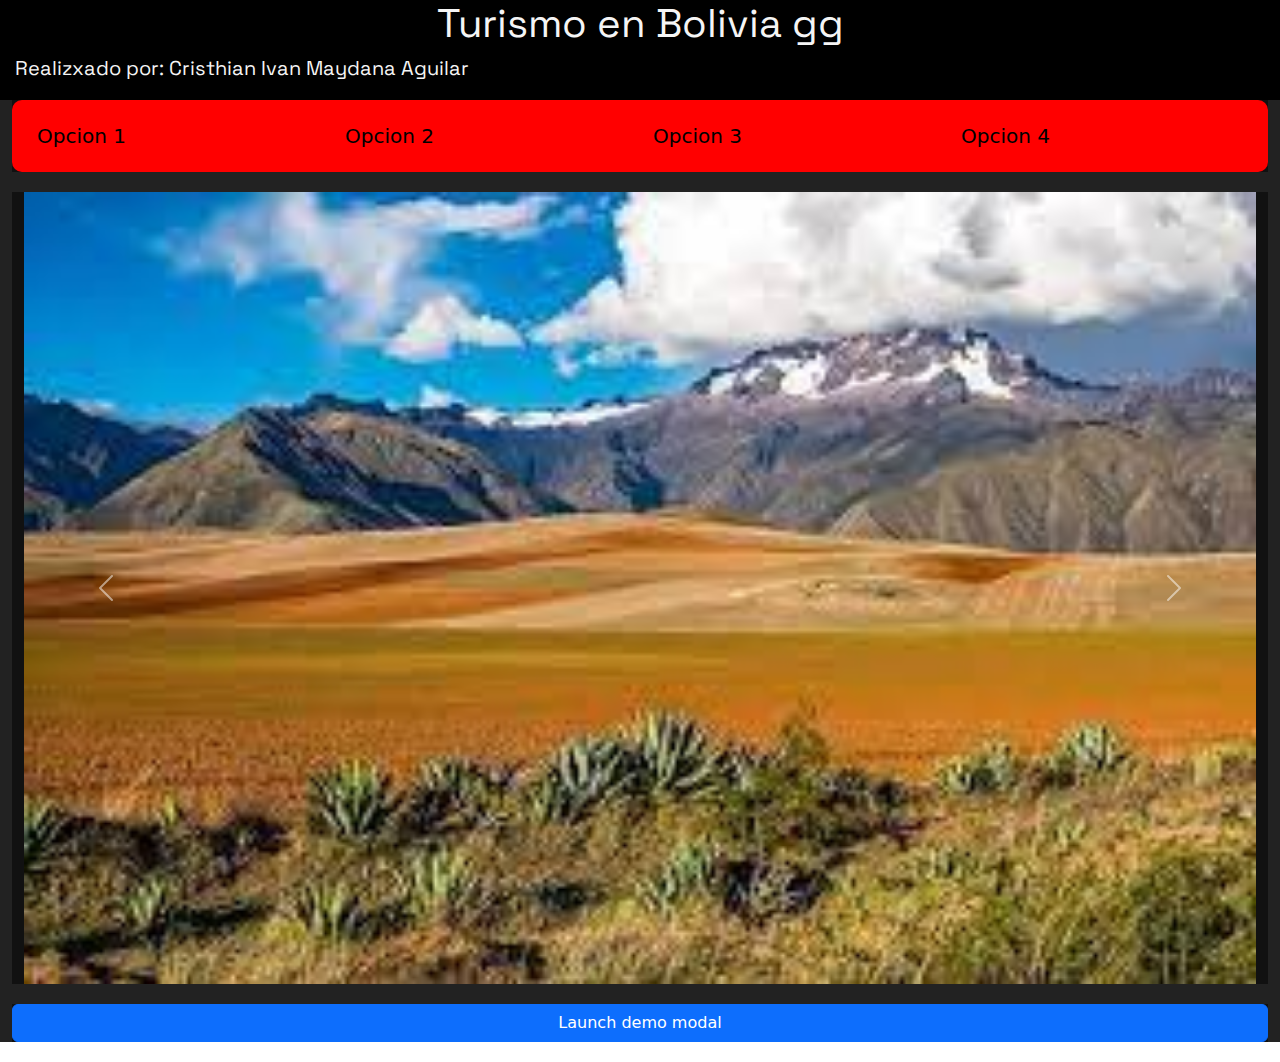
<file: index.html>
<!DOCTYPE html>
<html lang="es">
<head>
    <meta charset="UTF-8">
    <meta name="viewport" content="width=device-width, initial-scale=1.0">
    <link rel="stylesheet" href="https://cdn.jsdelivr.net/npm/bootstrap@5.2.3/dist/css/bootstrap.min.css">
    <link rel="stylesheet" href="css/estilos.css">

    <link rel="preconnect" href="https://fonts.googleapis.com">
    <link rel="preconnect" href="https://fonts.gstatic.com" crossorigin>
    <link href="https://fonts.googleapis.com/css2?family=Space+Grotesk:wght@300..700&display=swap" rel="stylesheet">

    <title>Document</title>
</head>
<body>
  <div class="contenedor">
    <div class="titulos">
      <h1 class="tac-one-regular">Turismo en Bolivia gg</h1>
      <h2 class="parisienne-regular">Realizxado por: Cristhian Ivan Maydana Aguilar</h2>
    </div>  
    <div class="container-fluid">

        <div class="row">
            <nav class="navbar navbar-expand-lg ">
                <div class="container-fluid">
                  <button class="navbar-toggler" type="button" data-bs-toggle="collapse" data-bs-target="#navbarTogglerDemo01" aria-controls="navbarTogglerDemo01" aria-expanded="false" aria-label="Toggle navigation">
                    <span class="navbar-toggler-icon"></span>
                  </button>
                  <div class="collapse navbar-collapse" id="navbarTogglerDemo01">
                    <!--<a class="navbar-brand" href="#">Opcion 1</a>-->
                    <ul class="navbar-nav me-auto mb-2 mb-lg-0">
                      <li class="nav-item">
                        <a class="nav-link active" href="#">Opcion 1</a>
                      </li>
                      <li class="nav-item">
                        <a class="nav-link active" aria-current="page" href="pags/pag2.html">Opcion 2</a>
                      </li>
                      <li class="nav-item">
                        <a class="nav-link active" href="pags/pag3.html">Opcion 3</a>
                      </li>
                      <li class="nav-item">
                        <a class="nav-link active" href="pags/pag4.html">Opcion 4</a>
                      </li>
                    </ul>
                  </div>
                </div>
              </nav>
        </div>

        <div class="row">
            <div id="carouselExampleControls" class="carousel slide" data-bs-ride="carousel">
                <div class="carousel-inner">
                  <div class="carousel-item active">
                    <img src="imag/img1.jpg" class="d-block w-100" alt="...">
                  </div>
                  <div class="carousel-item">
                    <img src="imag/img2.jpg" class="d-block w-100" alt="...">
                  </div>
                  <div class="carousel-item">
                    <img src="imag/img3.jpg" class="d-block w-100" alt="...">
                  </div>
                  <div class="carousel-item">
                    <img src="imag/img4.jpg" class="d-block w-100" alt="...">
                  </div>
                </div>
                <button class="carousel-control-prev" type="button" data-bs-target="#carouselExampleControls" data-bs-slide="prev">
                  <span class="carousel-control-prev-icon" aria-hidden="true"></span>
                  <span class="visually-hidden">Previous</span>
                </button>
                <button class="carousel-control-next" type="button" data-bs-target="#carouselExampleControls" data-bs-slide="next">
                  <span class="carousel-control-next-icon" aria-hidden="true"></span>
                  <span class="visually-hidden">Next</span>
                </button>
              </div>
        </div>

        <div class="row">
          <!-- Button trigger modal -->
          <button type="button" class="btn btn-primary" data-bs-toggle="modal" data-bs-target="#exampleModal">
            Launch demo modal
          </button>
          <!-- Modal -->
          <div class="modal fade" id="exampleModal" tabindex="-1" aria-labelledby="exampleModalLabel" aria-hidden="true">
          <div class="modal-dialog">
          <div class="modal-content">
          <div class="modal-header">
          <h1 class="modal-title fs-5" id="exampleModalLabel">INFORMACIONES</h1>
          <button type="button" class="btn-close" data-bs-dismiss="modal" aria-label="Close"></button>
          </div>
          <div class="modal-body">
          <p>Lorem ipsum dolor sit amet consectetur adipisicing elit. Consectetur nesciunt saepe, tenetur eligendi illum aliquid labore nisi molestiae illo quod, autem amet eaque aliquam perferendis iste architecto soluta beatae perspiciatis.</p>
          </div>
          <div class="modal-footer">
          <button type="button" class="btn btn-secondary" data-bs-dismiss="modal">Close</button>
          <button type="button" class="btn btn-primary">Save changes</button>
        </div>
        </div>
        </div>
      </div>
    </div>

    </div>

  </div>  
  <script src="https://cdn.jsdelivr.net/npm/bootstrap@5.2.3/dist/js/bootstrap.bundle.min.js"></script>
</body>
</html>
</file>
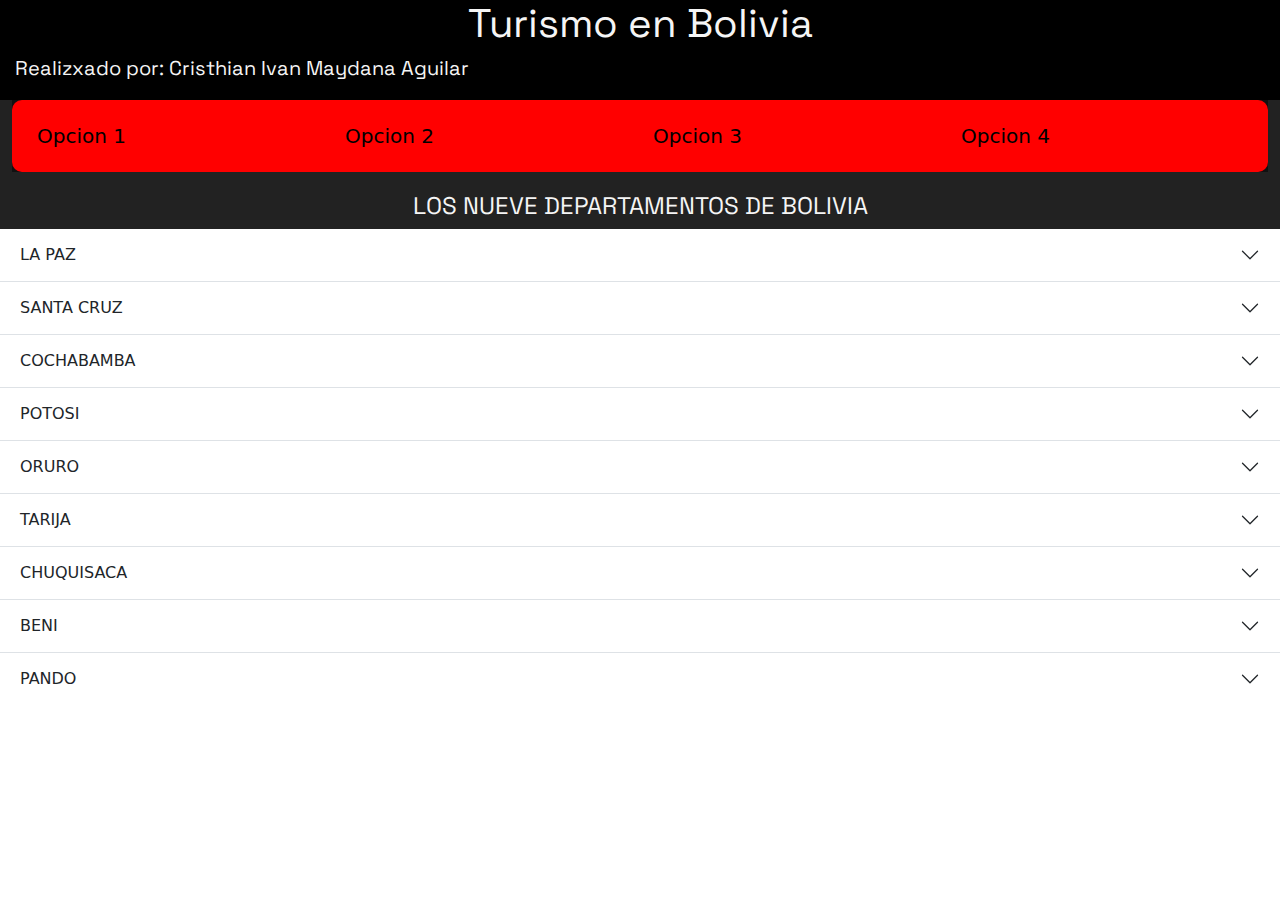
<file: pags/pag2.html>
<!DOCTYPE html>
<html lang="es">
<head>
    <meta charset="UTF-8">
    <meta name="viewport" content="width=device-width, initial-scale=1.0">
    <link rel="stylesheet" href="https://cdn.jsdelivr.net/npm/bootstrap@5.2.3/dist/css/bootstrap.min.css">
    <link rel="stylesheet" href="../css/estilos.css">

    <link rel="preconnect" href="https://fonts.googleapis.com">
<link rel="preconnect" href="https://fonts.gstatic.com" crossorigin>
<link href="https://fonts.googleapis.com/css2?family=Space+Grotesk:wght@300..700&display=swap" rel="stylesheet">

    <title>Document</title>
</head>
<body>
  <div class="contenedor">
    <div class="titulos">
      <h1 class="tac-one-regular">Turismo en Bolivia</h1>
      <h2 class="parisienne-regular">Realizxado por: Cristhian Ivan Maydana Aguilar</h2>
    </div>  
    <div class="container-fluid">

        <div class="row">
            <nav class="navbar navbar-expand-lg ">
                <div class="container-fluid">
                  <button class="navbar-toggler" type="button" data-bs-toggle="collapse" data-bs-target="#navbarTogglerDemo01" aria-controls="navbarTogglerDemo01" aria-expanded="false" aria-label="Toggle navigation">
                    <span class="navbar-toggler-icon"></span>
                  </button>
                  <div class="collapse navbar-collapse" id="navbarTogglerDemo01">
                    <!--<a class="navbar-brand" href="#">Opcion 1</a>-->
                    <ul class="navbar-nav me-auto mb-2 mb-lg-0">
                      <li class="nav-item">
                        <a class="nav-link active" href="../index.html">Opcion 1</a>
                      </li>
                      <li class="nav-item">
                        <a class="nav-link active" aria-current="page" href="#">Opcion 2</a>
                      </li>
                      <li class="nav-item">
                        <a class="nav-link active" href="pag3.html">Opcion 3</a>
                      </li>
                      <li class="nav-item">
                        <a class="nav-link active" href="pag4.html">Opcion 4</a>
                      </li>
                    </ul>
                  </div>
                </div>
              </nav>
        </div>

    </div>

    <div class="departamentos">
      <h4 class="tac-one-regular">LOS NUEVE DEPARTAMENTOS DE BOLIVIA</h4>

      <div class="accordion accordion-flush" id="accordionFlushExample">

        <div class="accordion-item">
          <h2 class="accordion-header" id="flush-headingOne">
            <button class="accordion-button collapsed" type="button" data-bs-toggle="collapse" data-bs-target="#flush-collapseOne" aria-expanded="false" aria-controls="flush-collapseOne">
              LA PAZ
            </button>
          </h2>
          <div id="flush-collapseOne" class="accordion-collapse collapse" aria-labelledby="flush-headingOne" data-bs-parent="#accordionFlushExample">
            <div class="accordion-body">Placeholder content for this accordion, which is intended to demonstrate the <code>.accordion-flush</code> class. This is the first item's accordion body.</div>
          </div>
        </div>
        <div class="accordion-item">
          <h2 class="accordion-header" id="flush-headingTwo">
            <button class="accordion-button collapsed" type="button" data-bs-toggle="collapse" data-bs-target="#flush-collapseTwo" aria-expanded="false" aria-controls="flush-collapseTwo">
              SANTA CRUZ
            </button>
          </h2>
          <div id="flush-collapseTwo" class="accordion-collapse collapse" aria-labelledby="flush-headingTwo" data-bs-parent="#accordionFlushExample">
            <div class="accordion-body">Placeholder content for this accordion, which is intended to demonstrate the <code>.accordion-flush</code> class. This is the second item's accordion body. Let's imagine this being filled with some actual content.</div>
          </div>
        </div>
        <div class="accordion-item">
          <h2 class="accordion-header" id="flush-headingThree">
            <button class="accordion-button collapsed" type="button" data-bs-toggle="collapse" data-bs-target="#flush-collapseThree" aria-expanded="false" aria-controls="flush-collapseThree">
              COCHABAMBA
            </button>
          </h2>
          <div id="flush-collapseThree" class="accordion-collapse collapse" aria-labelledby="flush-headingThree" data-bs-parent="#accordionFlushExample">
            <div class="accordion-body">Placeholder content for this accordion, which is intended to demonstrate the <code>.accordion-flush</code> class. This is the third item's accordion body. Nothing more exciting happening here in terms of content, but just filling up the space to make it look, at least at first glance, a bit more representative of how this would look in a real-world application.</div>
          </div>
        </div>

        <div class="accordion-item">
          <h2 class="accordion-header" id="flush-headingFour">
            <button class="accordion-button collapsed" type="button" data-bs-toggle="collapse" data-bs-target="#flush-collapseFour" aria-expanded="false" aria-controls="flush-collapseFour">
              POTOSI
            </button>
          </h2>
          <div id="flush-collapseFour" class="accordion-collapse collapse" aria-labelledby="flush-headingFour" data-bs-parent="#accordionFlushExample">
            <div class="accordion-body">Placeholder content for this accordion, which is intended to demonstrate the <code>.accordion-flush</code> class. This is the third item's accordion body. Nothing more exciting happening here in terms of content, but just filling up the space to make it look, at least at first glance, a bit more representative of how this would look in a real-world application.</div>
          </div>
        </div>

        <div class="accordion-item">
          <h2 class="accordion-header" id="flush-headingFive">
            <button class="accordion-button collapsed" type="button" data-bs-toggle="collapse" data-bs-target="#flush-collapseFive" aria-expanded="false" aria-controls="flush-collapseFive">
              ORURO
            </button>
          </h2>
          <div id="flush-collapseFive" class="accordion-collapse collapse" aria-labelledby="flush-headingFive" data-bs-parent="#accordionFlushExample">
            <div class="accordion-body">Placeholder content for this accordion, which is intended to demonstrate the <code>.accordion-flush</code> class. This is the third item's accordion body. Nothing more exciting happening here in terms of content, but just filling up the space to make it look, at least at first glance, a bit more representative of how this would look in a real-world application.</div>
          </div>
        </div>

        <div class="accordion-item">
          <h2 class="accordion-header" id="flush-headingSix">
            <button class="accordion-button collapsed" type="button" data-bs-toggle="collapse" data-bs-target="#flush-collapseSix" aria-expanded="false" aria-controls="flush-collapseSix">
              TARIJA
            </button>
          </h2>
          <div id="flush-collapseSix" class="accordion-collapse collapse" aria-labelledby="flush-headingSix" data-bs-parent="#accordionFlushExample">
            <div class="accordion-body">Placeholder content for this accordion, which is intended to demonstrate the <code>.accordion-flush</code> class. This is the third item's accordion body. Nothing more exciting happening here in terms of content, but just filling up the space to make it look, at least at first glance, a bit more representative of how this would look in a real-world application.</div>
          </div>
        </div>

        <div class="accordion-item">
          <h2 class="accordion-header" id="flush-headingSeven">
            <button class="accordion-button collapsed" type="button" data-bs-toggle="collapse" data-bs-target="#flush-collapseSeven" aria-expanded="false" aria-controls="flush-collapseSeven">
              CHUQUISACA
            </button>
          </h2>
          <div id="flush-collapseSeven" class="accordion-collapse collapse" aria-labelledby="flush-headingSeven" data-bs-parent="#accordionFlushExample">
            <div class="accordion-body">Placeholder content for this accordion, which is intended to demonstrate the <code>.accordion-flush</code> class. This is the third item's accordion body. Nothing more exciting happening here in terms of content, but just filling up the space to make it look, at least at first glance, a bit more representative of how this would look in a real-world application.</div>
          </div>
        </div>

        <div class="accordion-item">
          <h2 class="accordion-header" id="flush-headingEight">
            <button class="accordion-button collapsed" type="button" data-bs-toggle="collapse" data-bs-target="#flush-collapseEight" aria-expanded="false" aria-controls="flush-collapseEight">
              BENI
            </button>
          </h2>
          <div id="flush-collapseEight" class="accordion-collapse collapse" aria-labelledby="flush-headingEight" data-bs-parent="#accordionFlushExample">
            <div class="accordion-body">Placeholder content for this accordion, which is intended to demonstrate the <code>.accordion-flush</code> class. This is the third item's accordion body. Nothing more exciting happening here in terms of content, but just filling up the space to make it look, at least at first glance, a bit more representative of how this would look in a real-world application.</div>
          </div>
        </div>

        <div class="accordion-item">
          <h2 class="accordion-header" id="flush-headingNine">
            <button class="accordion-button collapsed" type="button" data-bs-toggle="collapse" data-bs-target="#flush-collapseNine" aria-expanded="false" aria-controls="flush-collapseNine">
              PANDO
            </button>
          </h2>
          <div id="flush-collapseNine" class="accordion-collapse collapse" aria-labelledby="flush-headingNine" data-bs-parent="#accordionFlushExample">
            <div class="accordion-body">Placeholder content for this accordion, which is intended to demonstrate the <code>.accordion-flush</code> class. This is the third item's accordion body. Nothing more exciting happening here in terms of content, but just filling up the space to make it look, at least at first glance, a bit more representative of how this would look in a real-world application.</div>
          </div>
        </div>

      </div>
    </div>

  </div>  
  <script src="https://cdn.jsdelivr.net/npm/bootstrap@5.2.3/dist/js/bootstrap.bundle.min.js"></script>
</body>
</html>
</file>
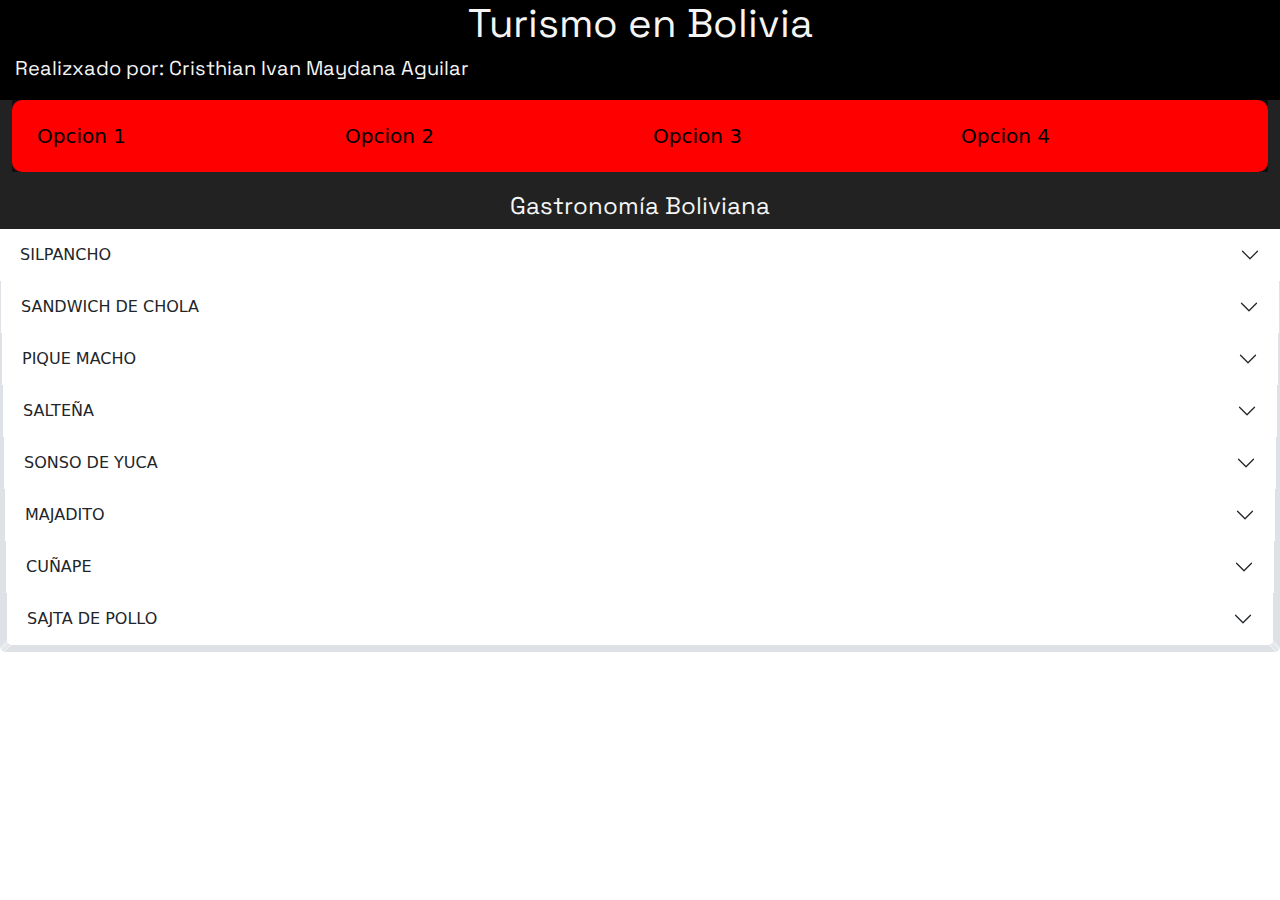
<file: pags/pag3.html>
<!DOCTYPE html>
<html lang="es">
<head>
    <meta charset="UTF-8">
    <meta name="viewport" content="width=device-width, initial-scale=1.0">
    <link rel="stylesheet" href="https://cdn.jsdelivr.net/npm/bootstrap@5.2.3/dist/css/bootstrap.min.css">
    <link rel="stylesheet" href="../css/estilos.css">

    <link rel="preconnect" href="https://fonts.googleapis.com">
<link rel="preconnect" href="https://fonts.gstatic.com" crossorigin>
<link href="https://fonts.googleapis.com/css2?family=Space+Grotesk:wght@300..700&display=swap" rel="stylesheet">

    <title>Document</title>
</head>
<body>
  <div class="contenedor">
    <div class="titulos">
      <h1 class="tac-one-regular">Turismo en Bolivia</h1>
      <h2 class="parisienne-regular">Realizxado por: Cristhian Ivan Maydana Aguilar</h2>
    </div>  
    <div class="container-fluid">

        <div class="row">
            <nav class="navbar navbar-expand-lg ">
                <div class="container-fluid">
                  <button class="navbar-toggler" type="button" data-bs-toggle="collapse" data-bs-target="#navbarTogglerDemo01" aria-controls="navbarTogglerDemo01" aria-expanded="false" aria-label="Toggle navigation">
                    <span class="navbar-toggler-icon"></span>
                  </button>
                  <div class="collapse navbar-collapse" id="navbarTogglerDemo01">
                    <!--<a class="navbar-brand" href="#">Opcion 1</a>-->
                    <ul class="navbar-nav me-auto mb-2 mb-lg-0">
                      <li class="nav-item">
                        <a class="nav-link active" href="../index.html">Opcion 1</a>
                      </li>
                      <li class="nav-item">
                        <a class="nav-link active" aria-current="page" href="pag2.html">Opcion 2</a>
                      </li>
                      <li class="nav-item">
                        <a class="nav-link active" href="#">Opcion 3</a>
                      </li>
                      <li class="nav-item">
                        <a class="nav-link active" href="pag4.html">Opcion 4</a>
                      </li>
                    </ul>
                  </div>
                </div>
              </nav>
        </div>

    </div>

    <div class="comida">
        <h4 class="tac-one-regular">Gastronomía Boliviana</h4>
        <div class="accordion accordion-flush" id="accordionFlushExample">

            <div class="accordion-item">
              <h2 class="accordion-header" id="flush-headingOne">
                <button class="accordion-button collapsed" type="button" data-bs-toggle="collapse" data-bs-target="#flush-collapseOne" aria-expanded="false" aria-controls="flush-collapseOne">
                  SILPANCHO
                </button>
              </h2>
              <div id="flush-collapseOne" class="accordion-collapse collapse" aria-labelledby="flush-headingOne" data-bs-parent="#accordionFlushExample">
                <div class="accordion-body">Originario del departamento de Cochabamba, el silpancho es un filete de carne empanado, casi del tamaño del plato. Se sirve con arroz, papas hervidas y fritas, y una ensalada compuesta por tomate, ají y cebolla, además de un huevo frito. El nombre proviene del quechua “sillpanchu”, que significa “alargada, aplanada” </div>
            </div>
            <div class="accordion-item">
              <h2 class="accordion-header" id="flush-headingTwo">
                <button class="accordion-button collapsed" type="button" data-bs-toggle="collapse" data-bs-target="#flush-collapseTwo" aria-expanded="false" aria-controls="flush-collapseTwo">
                  SANDWICH DE CHOLA
                </button>
              </h2>
              <div id="flush-collapseTwo" class="accordion-collapse collapse" aria-labelledby="flush-headingTwo" data-bs-parent="#accordionFlushExample">
                <div class="accordion-body">Este sándwich es parte de la comida típica de La Paz. Está relleno de cerdo, ensalada, lonjas de jamón y salsa de ají amarillo. ¡Una combinación interesante! </div>
            </div>

            <div class="accordion-item">
              <h2 class="accordion-header" id="flush-headingThree">
                <button class="accordion-button collapsed" type="button" data-bs-toggle="collapse" data-bs-target="#flush-collapseThree" aria-expanded="false" aria-controls="flush-collapseThree">
                  PIQUE MACHO
                </button>
              </h2>
              <div id="flush-collapseThree" class="accordion-collapse collapse" aria-labelledby="flush-headingThree" data-bs-parent="#accordionFlushExample">
                <div class="accordion-body">Un plato exquisito que combina carne de res, salchichas, papas fritas, huevo, cebolla y ají. Es una verdadera explosión de sabores.</div>
            </div>
    
            <div class="accordion-item">
              <h2 class="accordion-header" id="flush-headingFour">
                <button class="accordion-button collapsed" type="button" data-bs-toggle="collapse" data-bs-target="#flush-collapseFour" aria-expanded="false" aria-controls="flush-collapseFour">
                  SALTEÑA
                </button>
              </h2>
              <div id="flush-collapseFour" class="accordion-collapse collapse" aria-labelledby="flush-headingFour" data-bs-parent="#accordionFlushExample">
                <div class="accordion-body">Empanadas rellenas de carne, pollo o verduras, con un toque dulce y jugoso. Son populares como desayuno o merienda</div>
            </div>
    
            <div class="accordion-item">
              <h2 class="accordion-header" id="flush-headingFive">
                <button class="accordion-button collapsed" type="button" data-bs-toggle="collapse" data-bs-target="#flush-collapseFive" aria-expanded="false" aria-controls="flush-collapseFive">
                  SONSO DE YUCA
                </button>
              </h2>
              <div id="flush-collapseFive" class="accordion-collapse collapse" aria-labelledby="flush-headingFive" data-bs-parent="#accordionFlushExample">
                <div class="accordion-body">Un platillo a base de yuca rallada, queso y chicharrón. ¡Una delicia crujiente!</div>
            </div>
    
            <div class="accordion-item">
              <h2 class="accordion-header" id="flush-headingSix">
                <button class="accordion-button collapsed" type="button" data-bs-toggle="collapse" data-bs-target="#flush-collapseSix" aria-expanded="false" aria-controls="flush-collapseSix">
                  MAJADITO
                </button>
              </h2>
              <div id="flush-collapseSix" class="accordion-collapse collapse" aria-labelledby="flush-headingSix" data-bs-parent="#accordionFlushExample">
                <div class="accordion-body">Un arroz cocido con carne de res, cebolla, tomate y especias. Es un plato reconfortante </div>
            </div>
    
            <div class="accordion-item">
              <h2 class="accordion-header" id="flush-headingSeven">
                <button class="accordion-button collapsed" type="button" data-bs-toggle="collapse" data-bs-target="#flush-collapseSeven" aria-expanded="false" aria-controls="flush-collapseSeven">
                  CUÑAPE
                </button>
              </h2>
              <div id="flush-collapseSeven" class="accordion-collapse collapse" aria-labelledby="flush-headingSeven" data-bs-parent="#accordionFlushExample">
                <div class="accordion-body">Panecillos de queso hechos con almidón de yuca. Son irresistibles </div>
            </div>
    
            <div class="accordion-item">
              <h2 class="accordion-header" id="flush-headingEight">
                <button class="accordion-button collapsed" type="button" data-bs-toggle="collapse" data-bs-target="#flush-collapseEight" aria-expanded="false" aria-controls="flush-collapseEight">
                  SAJTA DE POLLO
                </button>
              </h2>
              <div id="flush-collapseEight" class="accordion-collapse collapse" aria-labelledby="flush-headingEight" data-bs-parent="#accordionFlushExample">
                <div class="accordion-body">Un guiso de pollo con papas, chuño (papa deshidratada) y ají. Perfecto para los amantes de los sabores intensos</div>
            </div>
            </div>
            </div>
            </div>
            </div>
            </div>
            </div>
            </div>
            </div>
            </div>
    
    </div>

  </div>  
  <script src="https://cdn.jsdelivr.net/npm/bootstrap@5.2.3/dist/js/bootstrap.bundle.min.js"></script>
</body>
</html>
</file>
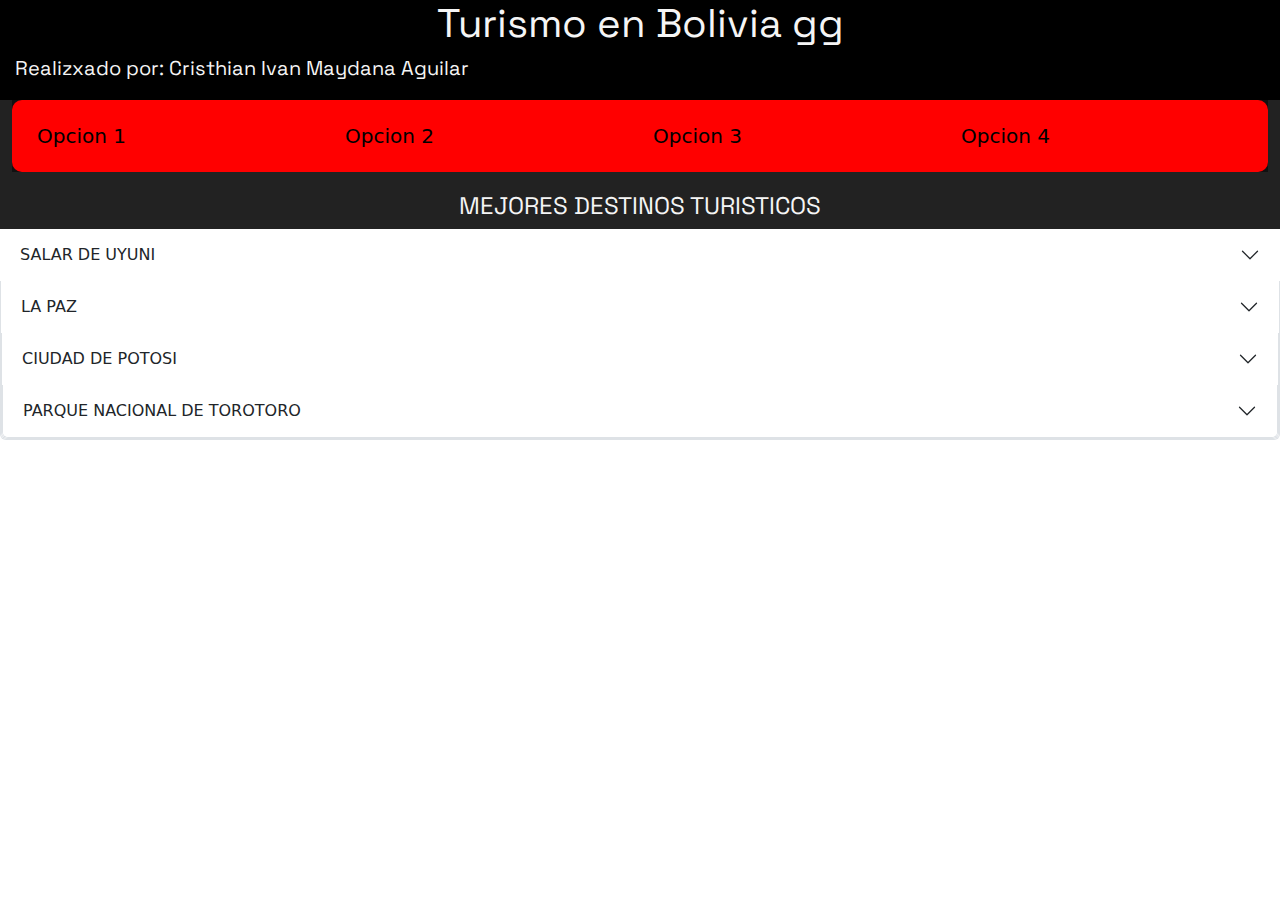
<file: pags/pag4.html>
<!DOCTYPE html>
<html lang="es">
<head>
    <meta charset="UTF-8">
    <meta name="viewport" content="width=device-width, initial-scale=1.0">
    <link rel="stylesheet" href="https://cdn.jsdelivr.net/npm/bootstrap@5.2.3/dist/css/bootstrap.min.css">
    <link rel="stylesheet" href="../css/estilos.css">

    <link rel="preconnect" href="https://fonts.googleapis.com">
<link rel="preconnect" href="https://fonts.gstatic.com" crossorigin>
<link href="https://fonts.googleapis.com/css2?family=Space+Grotesk:wght@300..700&display=swap" rel="stylesheet">

    <title>Document</title>
</head>
<body>
  <div class="contenedor">
    <div class="titulos">
      <h1 class="tac-one-regular">Turismo en Bolivia gg</h1>
      <h2 class="parisienne-regular">Realizxado por: Cristhian Ivan Maydana Aguilar</h2>
    </div>  
    <div class="container-fluid">

        <div class="row">
            <nav class="navbar navbar-expand-lg ">
                <div class="container-fluid">
                  <button class="navbar-toggler" type="button" data-bs-toggle="collapse" data-bs-target="#navbarTogglerDemo01" aria-controls="navbarTogglerDemo01" aria-expanded="false" aria-label="Toggle navigation">
                    <span class="navbar-toggler-icon"></span>
                  </button>
                  <div class="collapse navbar-collapse" id="navbarTogglerDemo01">
                    <!--<a class="navbar-brand" href="#">Opcion 1</a>-->
                    <ul class="navbar-nav me-auto mb-2 mb-lg-0">
                      <li class="nav-item">
                        <a class="nav-link active" href="../index.html">Opcion 1</a>
                      </li>
                      <li class="nav-item">
                        <a class="nav-link active" aria-current="page" href="pag2.html">Opcion 2</a>
                      </li>
                      <li class="nav-item">
                        <a class="nav-link active" href="pag3.html">Opcion 3</a>
                      </li>
                      <li class="nav-item">
                        <a class="nav-link active" href="#">Opcion 4</a>
                      </li>
                    </ul>
                  </div>
                </div>
              </nav>
        </div>

    </div>

    <div class="destino">
        <h4 class="tac-one-regular">MEJORES DESTINOS TURISTICOS</h4>

        <div class="accordion accordion-flush" id="accordionFlushExample">

            <div class="accordion-item">
              <h2 class="accordion-header" id="flush-headingOne">
                <button class="accordion-button collapsed" type="button" data-bs-toggle="collapse" data-bs-target="#flush-collapseOne" aria-expanded="false" aria-controls="flush-collapseOne">
                  SALAR DE UYUNI
                </button>
              </h2>
              <div id="flush-collapseOne" class="accordion-collapse collapse" aria-labelledby="flush-headingOne" data-bs-parent="#accordionFlushExample">
                <div class="accordion-body">Es el desierto de sal más grande del mundo, con una extensión de 10.582 km². Este lugar es famoso por su belleza desértica y es la principal atracción turística de Bolivia </div>
            </div>
            <div class="accordion-item">
              <h2 class="accordion-header" id="flush-headingTwo">
                <button class="accordion-button collapsed" type="button" data-bs-toggle="collapse" data-bs-target="#flush-collapseTwo" aria-expanded="false" aria-controls="flush-collapseTwo">
                  LA PAZ
                </button>
              </h2>
              <div id="flush-collapseTwo" class="accordion-collapse collapse" aria-labelledby="flush-headingTwo" data-bs-parent="#accordionFlushExample">
                <div class="accordion-body">Este sándwich es parte de la comida típica de La Paz. Está relleno de cerdo, ensalada, lonjas de jamón y salsa de ají amarillo. ¡Una combinación interesante! </div>
            </div>
            <div class="accordion-item">
              <h2 class="accordion-header" id="flush-headingThree">
                <button class="accordion-button collapsed" type="button" data-bs-toggle="collapse" data-bs-target="#flush-collapseThree" aria-expanded="false" aria-controls="flush-collapseThree">
                  CIUDAD DE POTOSI
                </button>
              </h2>
              <div id="flush-collapseThree" class="accordion-collapse collapse" aria-labelledby="flush-headingThree" data-bs-parent="#accordionFlushExample">
                <div class="accordion-body">Un plato exquisito que combina carne de res, salchichas, papas fritas, huevo, cebolla y ají. Es una verdadera explosión de sabores.</div>
            </div>
    
            <div class="accordion-item">
              <h2 class="accordion-header" id="flush-headingFour">
                <button class="accordion-button collapsed" type="button" data-bs-toggle="collapse" data-bs-target="#flush-collapseFour" aria-expanded="false" aria-controls="flush-collapseFour">
                  PARQUE NACIONAL DE TOROTORO
                </button>
              </h2>
              <div id="flush-collapseFour" class="accordion-collapse collapse" aria-labelledby="flush-headingFour" data-bs-parent="#accordionFlushExample">
                <div class="accordion-body">Empanadas rellenas de carne, pollo o verduras, con un toque dulce y jugoso. Son populares como desayuno o merienda</div>
            </div>
            </div>
            </div>
        </div>
        </div>
        </div>
  </div>  
  <script src="https://cdn.jsdelivr.net/npm/bootstrap@5.2.3/dist/js/bootstrap.bundle.min.js"></script>
</body>
</html>
</file>
<file: css/estilos.css>
.contenedor{
  background-color: #222;
}

.titulos{
  background-color: black;
  width: 100%;
  height: 100px;
}

.tac-one-regular {
    font-family: "Space Grotesk", sans-serif;
    font-weight: 400;
    font-style: normal;
    color: whitesmoke;
    text-align: center;
  }
.parisienne-regular {
    font-family: "Space Grotesk", sans-serif;
    font-weight: 400;
    font-size: 20px;
    font-style: normal;
    color: whitesmoke;
    margin: 0 0 0 15px;
}

.container
{   
  height: 100px;
}

.navbar-nav{
  width: 100%;
  display: flex;
  align-items: center;
  justify-content: center;
}
.navbar{
  background-color: red;
  border-radius: 10px;
}
.nav-item{
  width: 100%;
  margin: 5px;
}
.nav-item:hover{
  background-color: yellow;
  border-radius: 10px;
}
.nav-link{
  font-size: 20px;
}
.nav-link:hover{
  color: green;
}
/*.container-fluid
{
    background-color: coral;
   
    height: 100px;
}*/
.row
{
    background-color: #111;
    margin: 0 0 20px 0 ;
}
.col{
    background-color: plum;
    margin: 5px;
}
</file>
